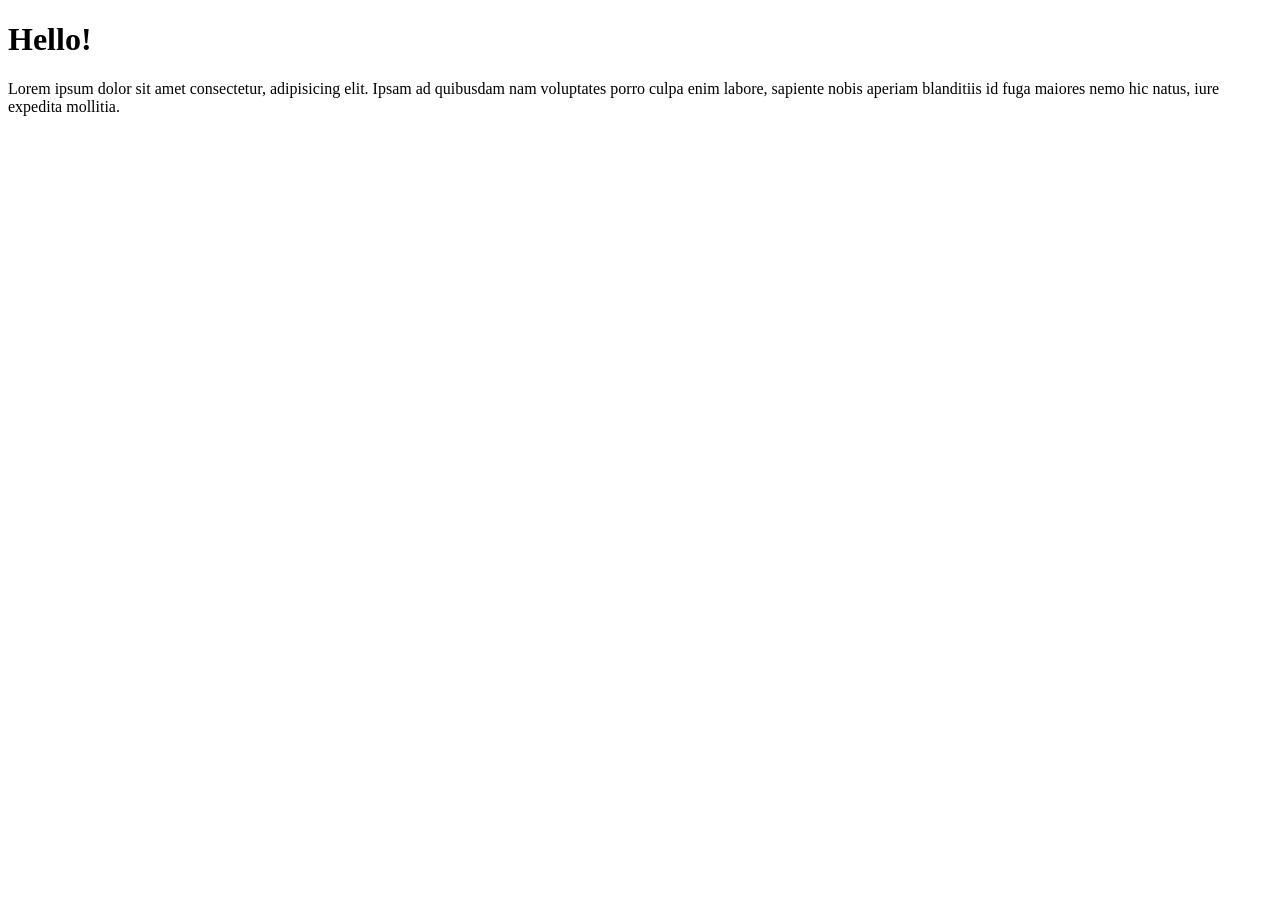
<file: Seminar2/site.html>
<!DOCTYPE html>
<html lang="ru">
<head>
    <meta charset="UTF-8">
    <meta http-equiv="X-UA-Compatible" content="IE=edge">
    <meta name="viewport" content="width=device-width, initial-scale=1.0">
    <title>Document</title>
</head>
<body>
    <h1>Hello!</h1>
    <p>
        Lorem ipsum dolor sit amet consectetur, adipisicing elit. 
        Ipsam ad quibusdam nam voluptates porro culpa enim labore, 
        sapiente nobis aperiam blanditiis id fuga maiores nemo hic natus, 
        iure expedita mollitia.
    </p>
</body>
</html>
</file>
